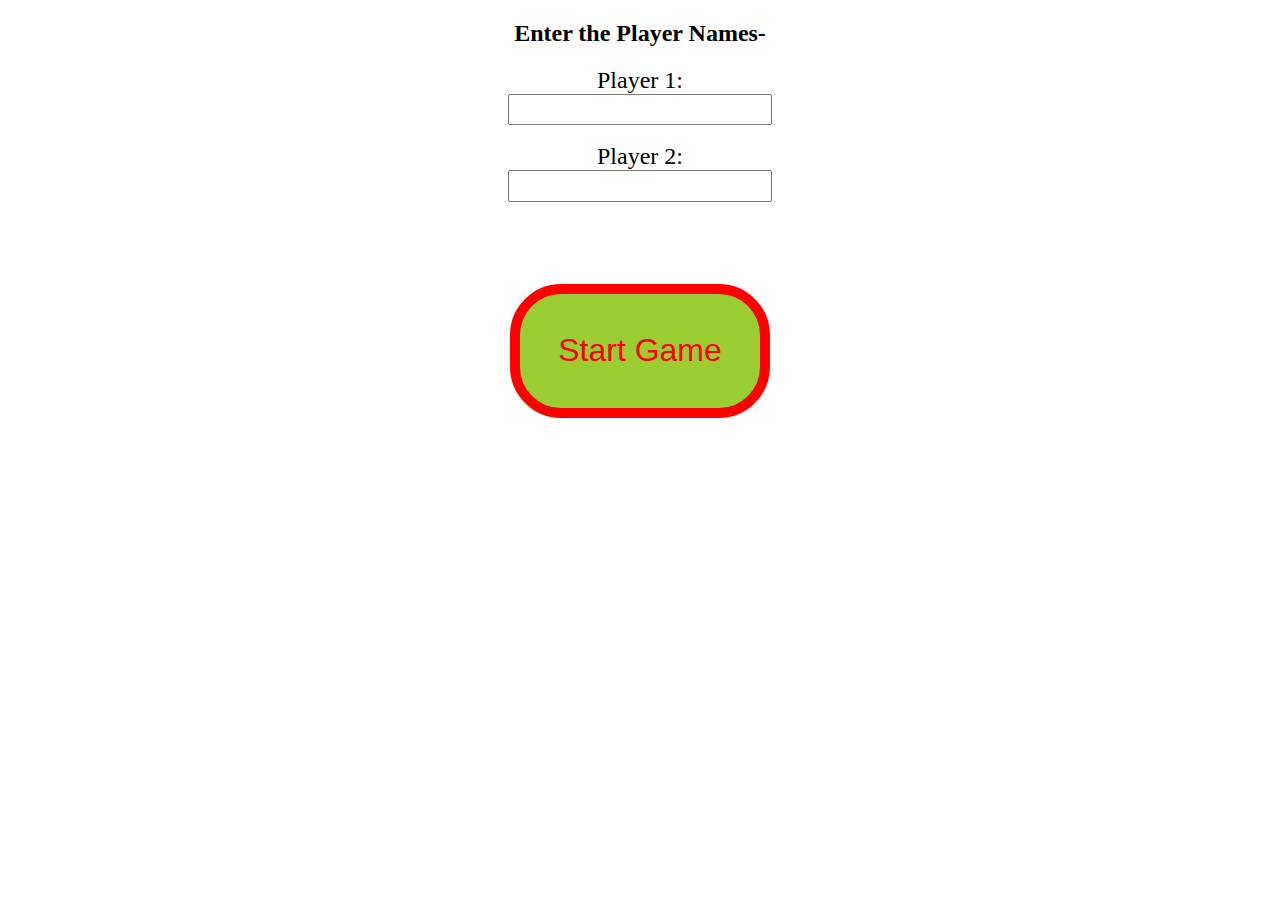
<file: Index.html>
<!DOCTYPE html>
<html lang="en">

<head>
    <style>
        .box {
            text-align: center;

            margin: auto;
        }

        .start {
            text-align: center;
            background-color: yellowgreen;
            color: red;
            border: red solid 10px;
            border-radius: 4vw;
            padding: 3vw;
            font-size: xx-large;
            margin-top: 5vw;
        }

        .player {
            text-align: left;
            font-size: x-large;
            margin: 5vw;
        }
    </style>

    <meta charset="UTF-8">
    <meta http-equiv="X-UA-Compatible" content="IE=edge">
    <meta name="viewport" content="width=device-width, initial-scale=1.0">
    <title>Tic-Tac-Toe Game</title>
</head>

<body>
    <div class="box">
        <h2><b>Enter the Player Names-</b></h2>
        <label for="player1" class="player">Player 1:</label><br>
        <input type="text" id="player1" name="player1" style="width: 20vw; height:2vw; "><br><br>
        <label for="player2" class="player">Player 2:</label><br>
        <input type="text" id="player2" name="player2" style="width: 20vw; height:2vw; "><br><br>
        <button onclick="window.location.href='game.html'" class="start">Start Game</button>
    </div>


    <script src="index.js"></script>
</body>

</html>
</file>
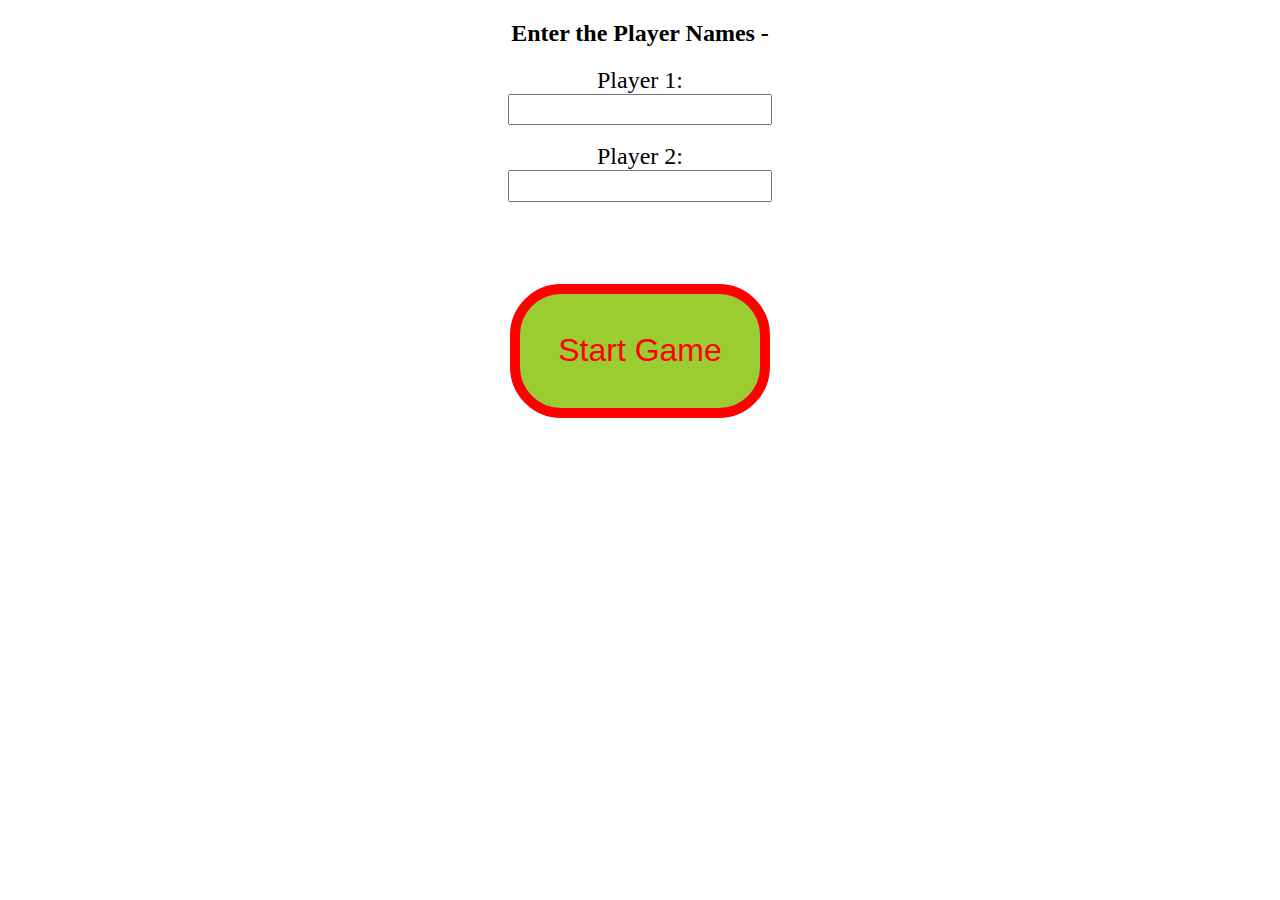
<file: index.html>
<!DOCTYPE html>
<html lang="en">

<head>
    <style>
        .box {
            text-align: center;
            margin: auto;
        }

        #start {
            text-align: center;
            background-color: yellowgreen;
            color: red;
            border: red solid 10px;
            border-radius: 4vw;
            padding: 3vw;
            font-size: xx-large;
            margin-top: 5vw;
            cursor: pointer;
        }
        .textbox{
        width: 20vw;
        height:2vw;
        cursor: text;
        }
        .player {
            text-align: left;
            font-size: x-large;
            margin: 5vw;
        }
    </style>

    <meta charset="UTF-8">
    <meta http-equiv="X-UA-Compatible" content="IE=edge">
    <meta name="viewport" content="width=device-width, initial-scale=1.0">
    <title>Tic-Tac-Toe Game</title>
</head>

<body>
    <div class="box">
        <h2><b>Enter the Player Names -</b></h2>
        <label for="player1" class="player">Player 1:</label><br>
        <input type="text" id="player1" class="textbox"><br><br>
        <label for="player2" class="player">Player 2:</label><br>
        <input type="text" id="player2" class="textbox"><br><br>
        <button onclick="window.location.href='game.html'; gotogame();" id="start" >Start Game</button>
    </div>


    <script src="index.js"></script>
</body>

</html>
</file>
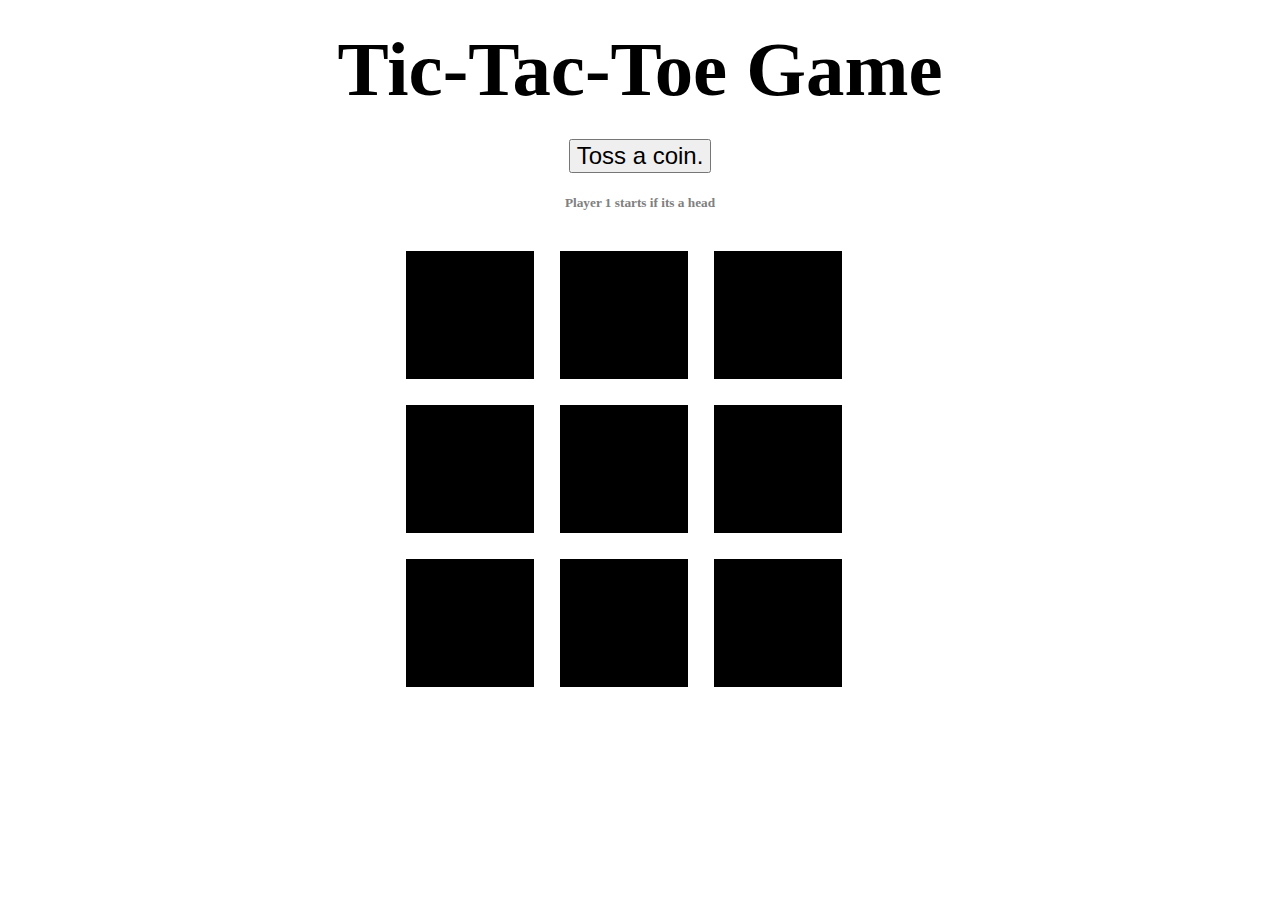
<file: game.html>
<!DOCTYPE html>
<html lang="en">
<head>
    <meta charset="UTF-8">
    <meta http-equiv="X-UA-Compatible" content="IE=edge">
    <meta name="viewport" content="width=device-width, initial-scale=1.0">
    <title>Tic-Tac-Toe</title>
    <link href="style.css" rel="stylesheet">


</head>
<body>
    <h1>Tic-Tac-Toe Game</h1>
    <div class="tossing">
    <button id="toss" onclick="Tosscoin()" >Toss a coin.</button>
    <h5 style="color: grey;">Player 1 starts if its a head </h5>
    <h4 id="firstmove" style="color:green;"></h4>
    </div>
    <div class="board">
    <table>
        <tr>
          <td class="place"  onclick="clickin(a00)" id="a00"></td>
          <td class="place" onclick="clickin(a01)" id="a01"></td>
          <td class="place" onclick="clickin(a02)" id="a02"></td>
        </tr>
        <tr>
          <td class="place" onclick="clickin(a10)" id="a10"></td>
          <td class="place" onclick="clickin(a11)" id="a11"></td>
          <td class="place" onclick="clickin(a12)" id="a12"></td>
        </tr>
        <tr>
          <td class="place" onclick="clickin(a20)" id="a20"></td>
          <td class="place" onclick="clickin(a21)" id="a21"></td>
          <td class="place" onclick="clickin(a22)" id="a22"></td>
        </tr>
      </table>
    </div>
    <h2 class="winner"></h2>

    <script src="index.js"></script>
</body>
</html>
</file>
<file: style.css>
h1{
    text-align: center;
    margin: 2vw;
    font-size: 6vw;
}
.board{
    float: center;
    text-align: center;
    margin: 2vw 30vw;
}
.table,th,td{
    background-color: black;
    border:white solid 1vw;
    width: 10vw;
    height: 10vw;
    font-size: 8vw;
    color: white;
    padding: 0%;
}
.place:hover{
    background-color: rgb(58, 53, 53);
    
}
#toss{
    font-size: x-large;
    text-align: center;

}
.tossing{
    text-align: center;
}
</file>
